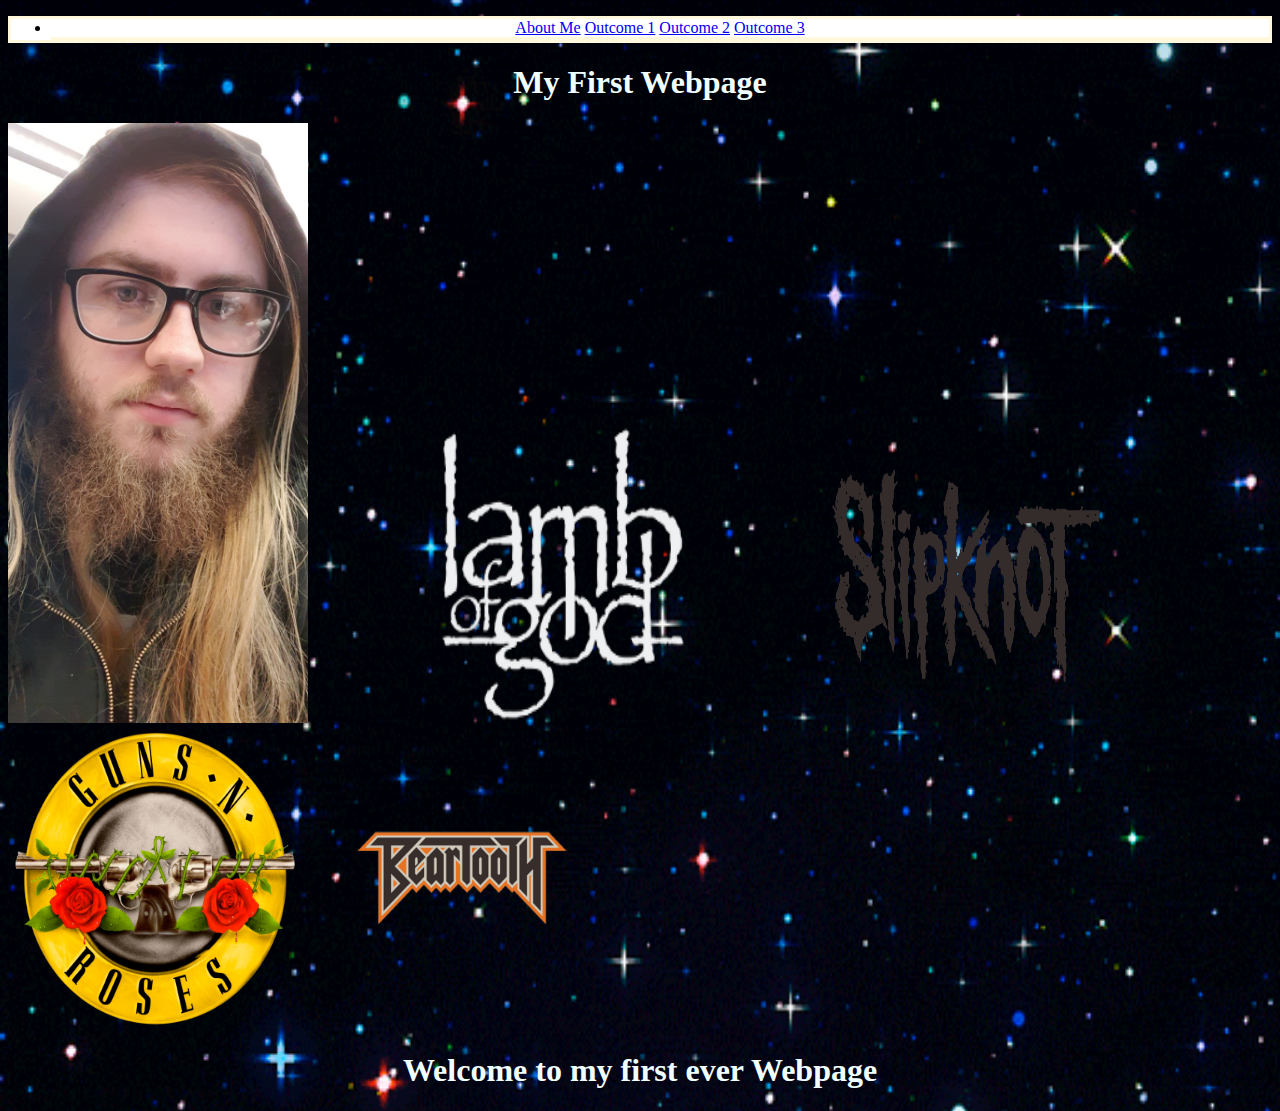
<file: index.html>
<!DOCTYPE html>
<html lang="en">
<head>
    <link rel="stylesheet" href="style.css">
    <meta charset="UTF-8">
    <meta name="viewport" content="width=device-width, initial-scale=1.0">
    <meta http-equiv="X-UA-Compatible" content="ie=edge">
    <title>My Webpage</title>
</head>
<body>
    <!-- index -->
    <ul><li>
    
        <a href="aboutME.html">About Me</a>
        <a href="outcome 1.html">Outcome 1</a>
        <a href="outcome 2.html">Outcome 2</a>
        <a href="outcome 3.html">Outcome 3</a>
     
    </li>
  </ul>
  <h1> My First Webpage </h1>
  <img src="Me.jpg" height="600" width="300">
  <img src="lamb-of-god-4e01c573ad28f.png" height="300" width="500">
  <img src="SlipKnot.png" height="300" width="300">
  <img src="Guns-N’-Roses-Logo.png" height="300" width="300">
  <img src="beartooth2.png" height="300" width="300">


  <h1> Welcome to my first ever Webpage</h1>
</body>
</html>
</file>
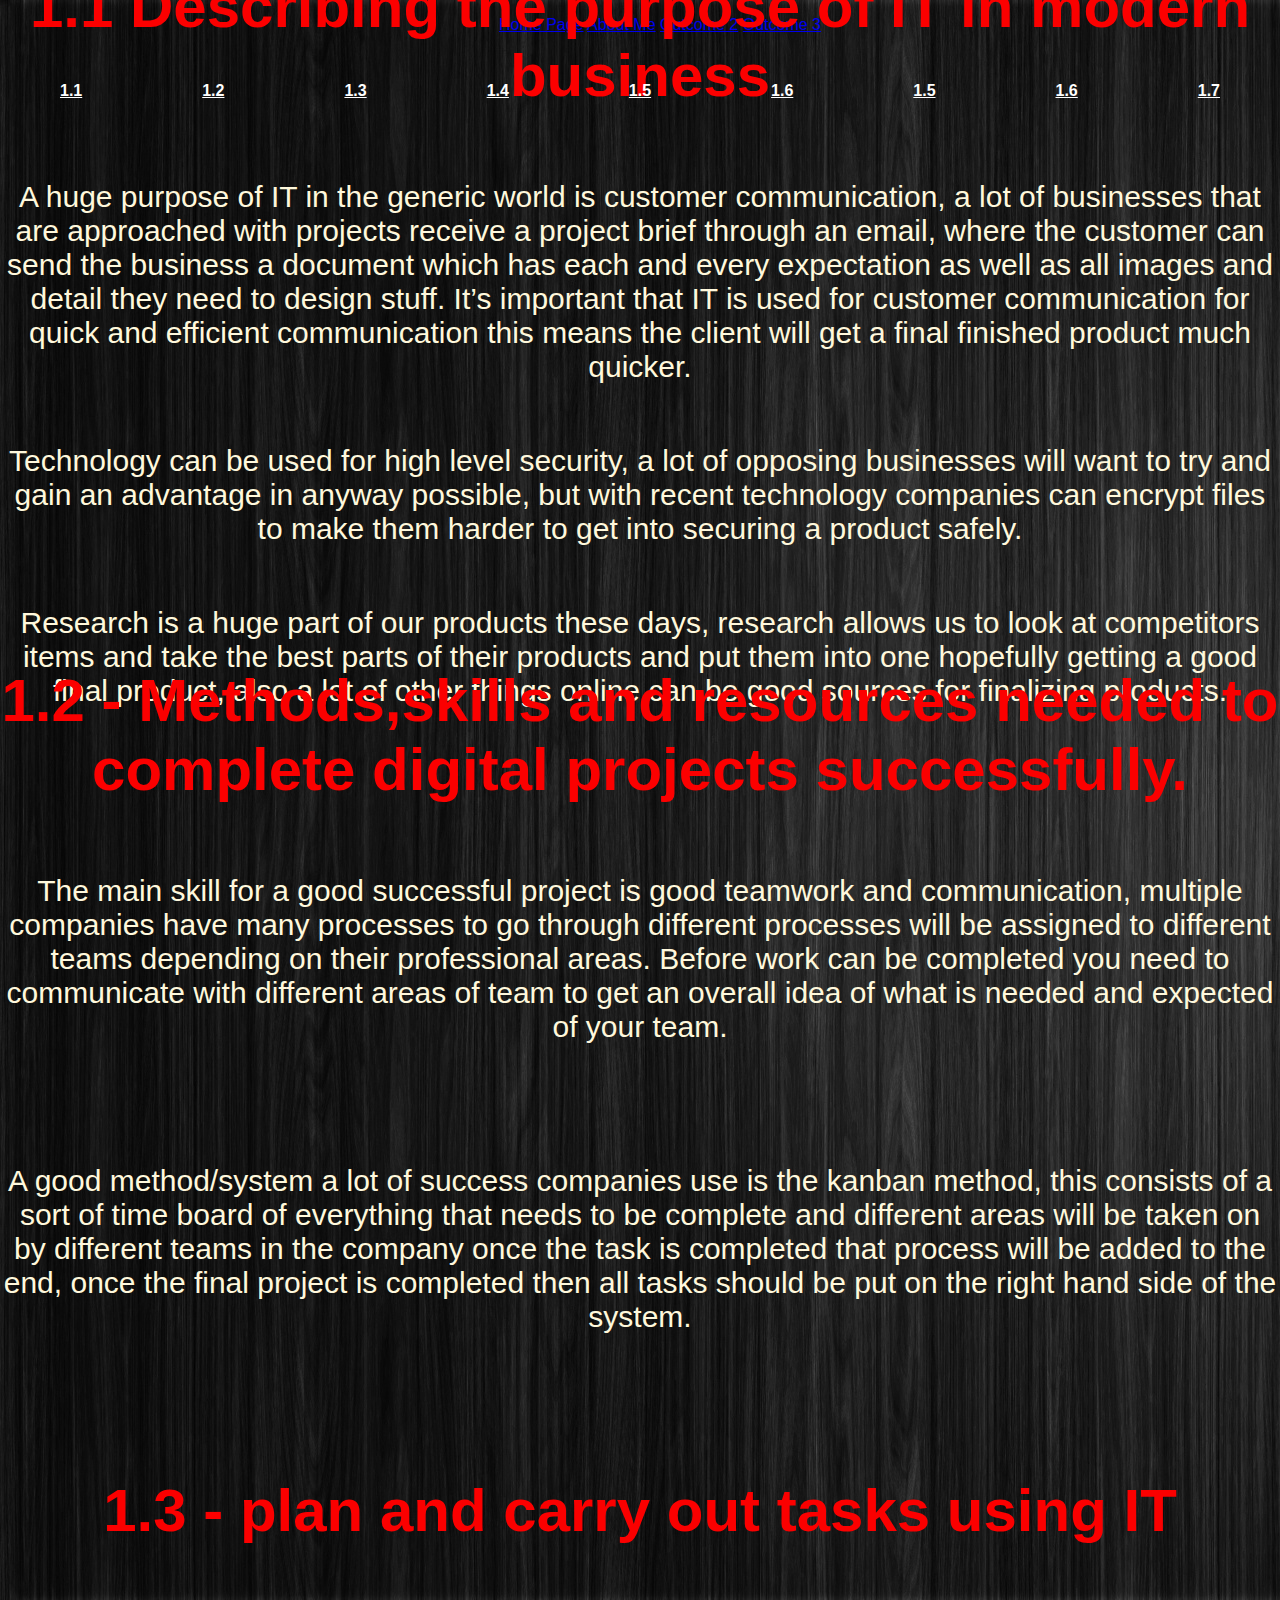
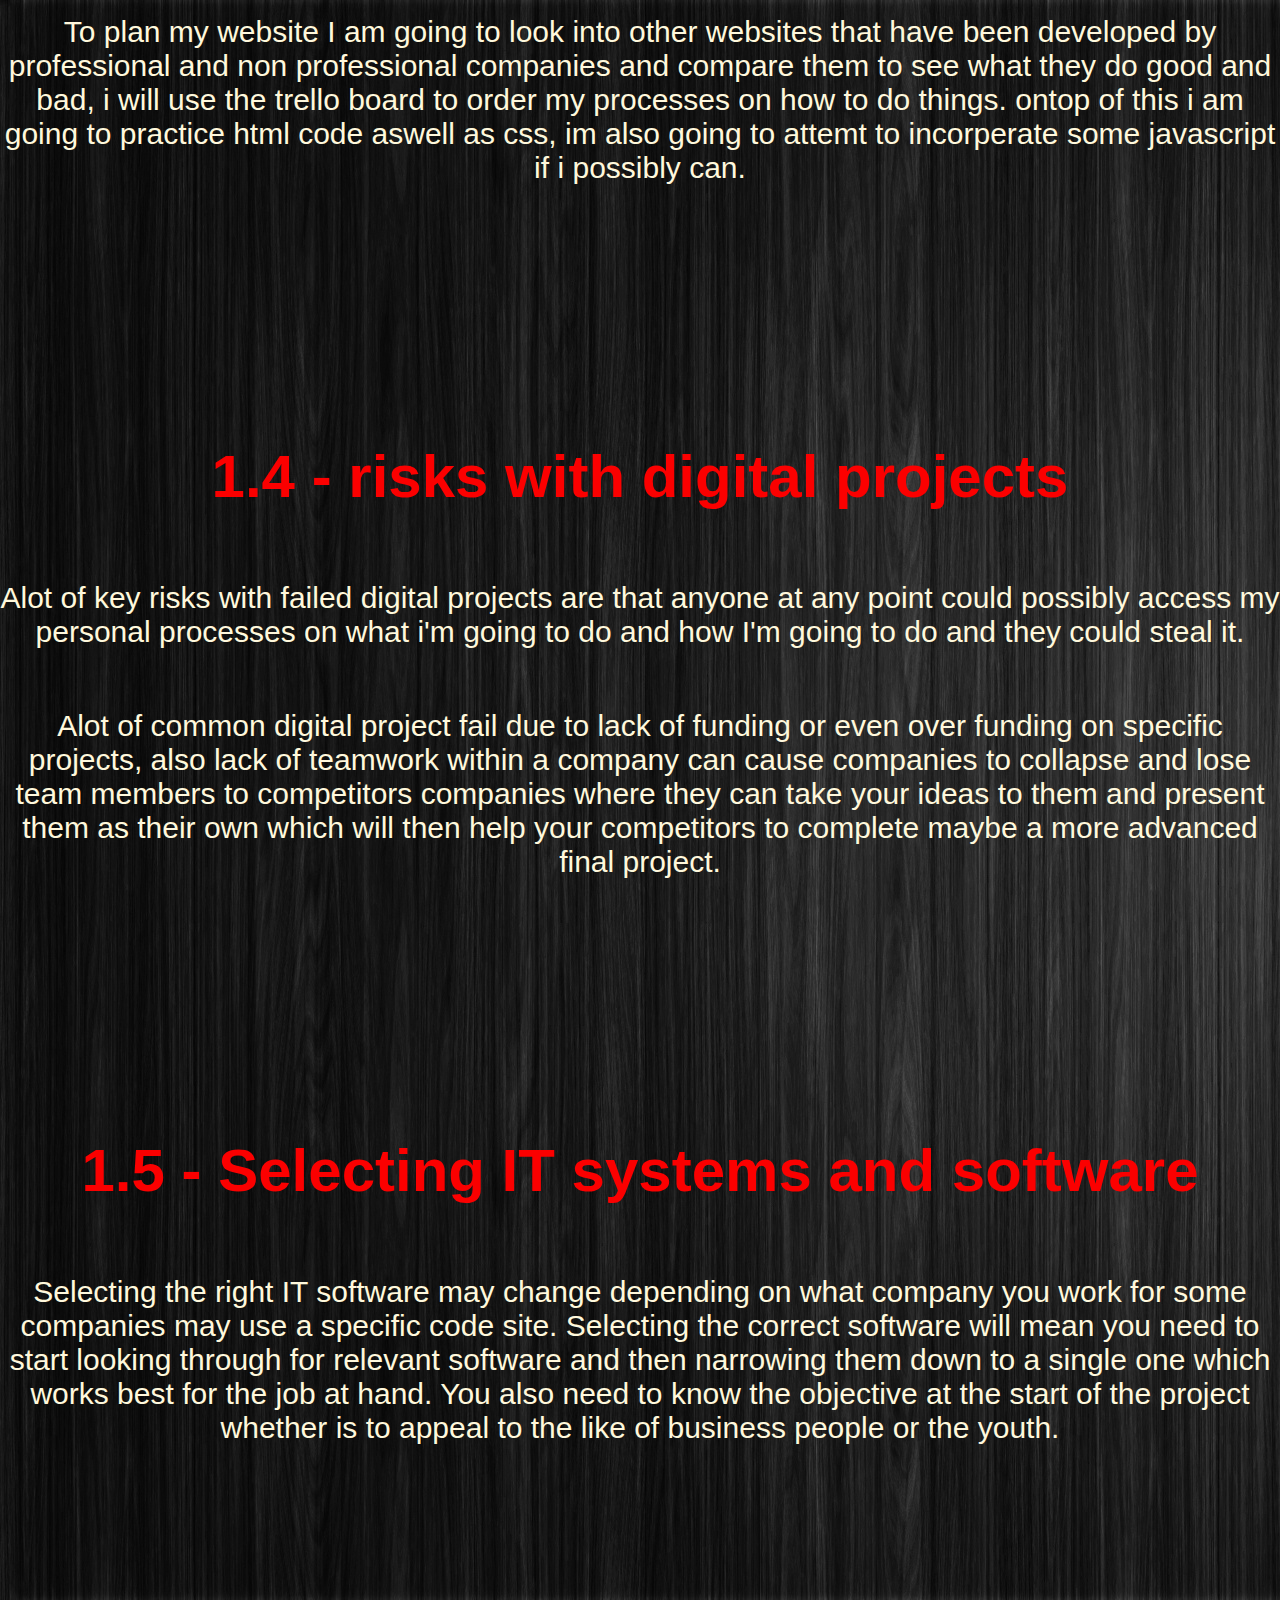
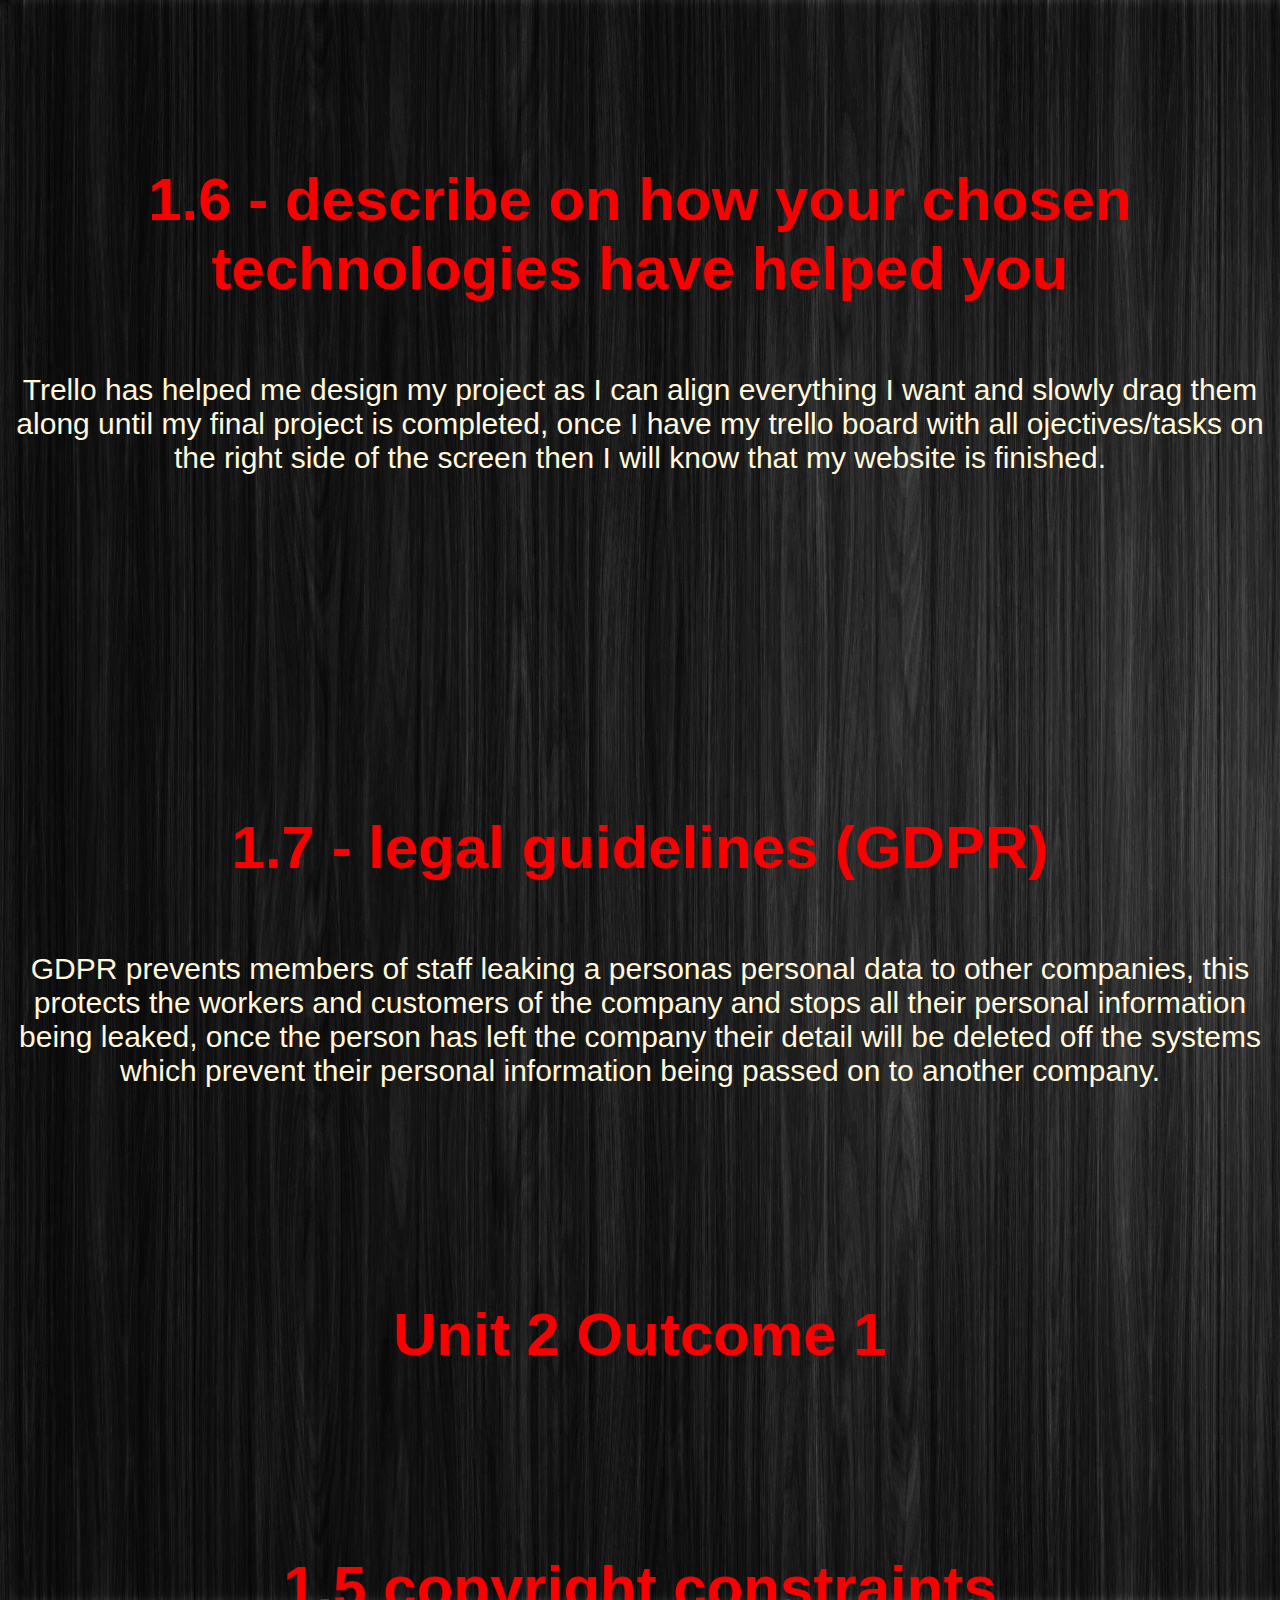
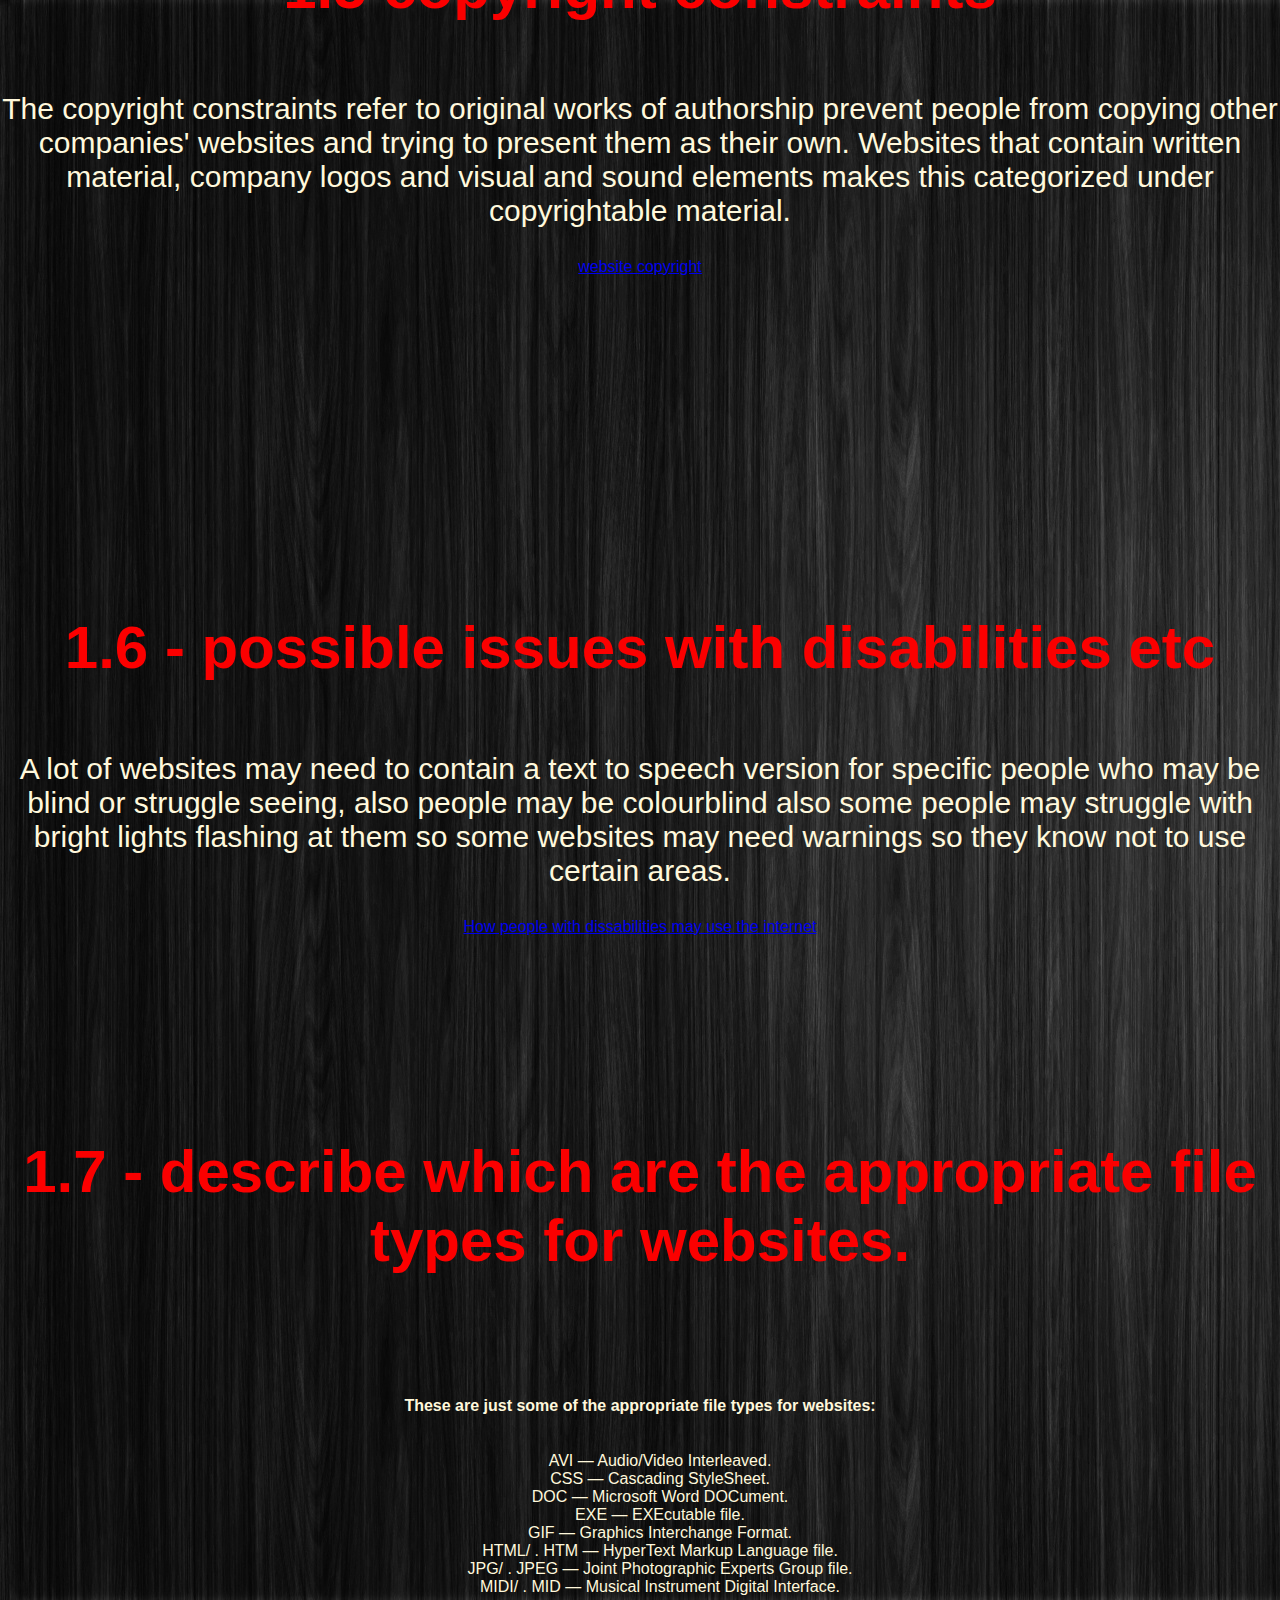
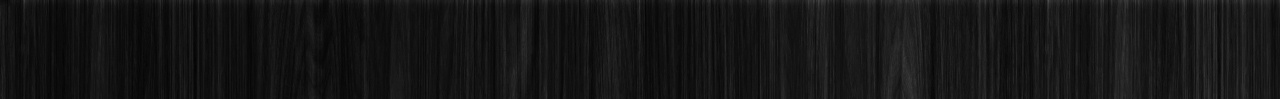
<file: outcome 1.html>
<!DOCTYPE html>
<html lang="en">
<head>
                <link rel="stylesheet" href="outcomes.css">
    <meta charset="UTF-8">
    <meta name="viewport" content="width=device-width, initial-scale=1.0">
    <meta http-equiv="X-UA-Compatible" content="ie=edge">
    <title>Outcome 1</title>
</head>
<body>
                
                <ul class="ul1">
    
                                <a href="index.html">Home Page</a>
                                <a href="aboutME.html">About Me</a>
                                <a href="outcome 2.html">Outcome 2</a>
                                <a href="Outcome 3.html">Outcome 3</a>
                            </li>
                          </ul>

                                <ul class="ul2">
                                        <li><a href="#1.1"> 1.1</a></li>
                                        <li><a href="#1.2">1.2</a></li>
                                        <li><a href="#1.3">1.3</a></li>
                                        <li><a href="#1.4">1.4</a></li>
                                        <li><a href="#1.5">1.5</a></li>
                                        <li><a href="#1.6">1.6</a></li>
                                        <li><a href="#1.5.2">1.5</a></li>
                                        <li><a href="#1.6.2">1.6</a></li>
                                        <li><a href="#1.7.2">1.7</a></li>
                                </ul>
                                <section id="1.1" data-text="1.1">
    <h1>1.1 Describing the purpose of IT in modern business</h1>


    <p>A huge purpose of IT in the generic world is customer communication, a lot of businesses that are approached with projects receive a project brief through an email, where the customer can send the business a document which has each and every expectation as well as all images and detail they need to design stuff. It’s important that IT is used for customer communication for quick and efficient communication this means the client will get a final finished product much quicker.

        <p>
                    Technology can be used for high level security, a lot of opposing businesses will want to try and gain an advantage in anyway possible, but with recent technology companies can encrypt files to make them harder to get into securing a product safely.</p>

                <p>
                    Research is a huge part of our products these days, research allows us to look at competitors items and take the best parts of their products and put them into one hopefully getting a good final product, also a lot of other things online can be good sources for finalizing products.
                </p>
        </div>
            </p>
        </section>
        <section id="1.2" data-text="1.2">
    <h1>1.2 - Methods,skills and resources needed to complete digital projects successfully.</h1>


    <p>The main skill for a good successful project is good teamwork and communication, multiple companies have many processes to go through different processes will be assigned to different teams depending on their professional areas. Before work can be completed you need to communicate with different areas of team to get an overall idea of what is needed and expected of your team.<p>

            <p>A good method/system a lot of success companies use is the kanban method, this consists of a sort of time board of everything that needs to be complete and different areas will be taken on by different teams in the company once the task is completed that process will be added to the end, once the final project is completed then all tasks should be put on the right hand side of the system.</div>
            </p>
        </section> 
        <section id="1.3" data-text="1.3">
    <h1>1.3 - plan and carry out tasks using IT</h1>


    <p>To plan my website I am going to look into other websites that have been developed by professional and non professional companies and compare them to see what they do good and bad, i will use the trello board to order my processes on how to do things.
            ontop of this i am going to practice html code aswell as css, im also going to attemt to incorperate some javascript if i possibly can.
    </p>
</section> 
<section id="1.4" data-text="1.4">
    <h1>1.4 - risks with digital projects</h1>


    <p>Alot of key risks with failed digital projects are that anyone at any point could possibly access my personal processes on what i'm going to do and how I'm going to do and they could steal it.</p>

            <p>Alot of common digital project fail due to lack of funding or even over funding on specific projects, also lack of teamwork within a company can cause companies to collapse and lose team members to competitors companies where they can take your ideas to them and present them as their own which will then help your competitors to complete maybe a more advanced final project.</p>
            
        </section> 
        <section id="1.5" data-text="1.5">
    <h1>1.5 - Selecting IT systems and software</h1>


    <p>Selecting the right IT software may change depending on what company you work for some companies may use a specific code site. Selecting the correct software will mean you need to start looking through for relevant software and then narrowing them down to a single one which works best for the job at hand. You also need to know the objective at the start of the project whether is to appeal to the like of business people or the youth.</p>
</section> 
<section id="1.6" data-text="1.6">
    <h1>1.6 - describe on how your chosen technologies have helped you</h1>

    <p>Trello has helped me design my project as I can align everything I want and slowly drag them along until my final project is completed, once I have my trello board with all ojectives/tasks on the right side of the screen then I will know that my website is finished.</p>
</section>

<section id="1.7" data-text="1.7">

    <h1>1.7 - legal guidelines (GDPR)</h1>

    <p>GDPR prevents members of staff leaking a personas personal data to other companies, this protects the workers and customers of the company and stops all their personal information being leaked, once the person has left the company their detail will be deleted off the systems which prevent their personal information being passed on to another company.</p>
</section>
    <h1>Unit 2 Outcome 1</h1>


    <section id="1.5.2" data-text="1.5">
                <h1>1.5 copyright constraints </h1>
                <p>The copyright constraints refer to original works of authorship prevent people from copying other companies' websites and trying to present them as their own. Websites that contain written material, company logos and visual and sound elements makes this categorized under copyrightable material.
                    <div><a href="https://www.copyrightservice.co.uk/protect/p11_web_design_copyright">website copyright</a></div>
                </p>
            </section>
            <section id="1.6.2" data-text="1.6">
                <h1>1.6 - possible issues with disabilities etc</h1>
                <p>A lot of websites may need to contain a text to speech version for specific people who may be blind or struggle seeing, also people may be colourblind also some people may struggle with bright lights flashing at them so some websites may need warnings so they know not to use certain areas.</p>
                <div>
                    <a href="https://www.w3.org/WAI/people-use-web/abilities-barriers/#visual"> How people with dissabilities may use the internet</a></div>
                </section>
                <section id="1.7.2" data-text="1.7">
                <h1>1.7 - describe which are the appropriate file types for websites.</h1>
                <p>
                    <h4>These are just some of the appropriate file types for websites:</h4>
                    <ul id="UL2"> 
                        <li>AVI — Audio/Video Interleaved.</li>
                        <li>CSS — Cascading StyleSheet.</li>
                        <li>DOC — Microsoft Word DOCument.</li>
                        <li>EXE — EXEcutable file.</li>
                        <li>GIF — Graphics Interchange Format.</li>
                        <li>HTML/ . HTM — HyperText Markup Language file.</li>
                        <li>JPG/ . JPEG — Joint Photographic Experts Group file.</li>
                        <li>MIDI/ . MID — Musical Instrument Digital Interface.</li>
                    </ul>
                </p>

</section>

</body>
</html>
</file>
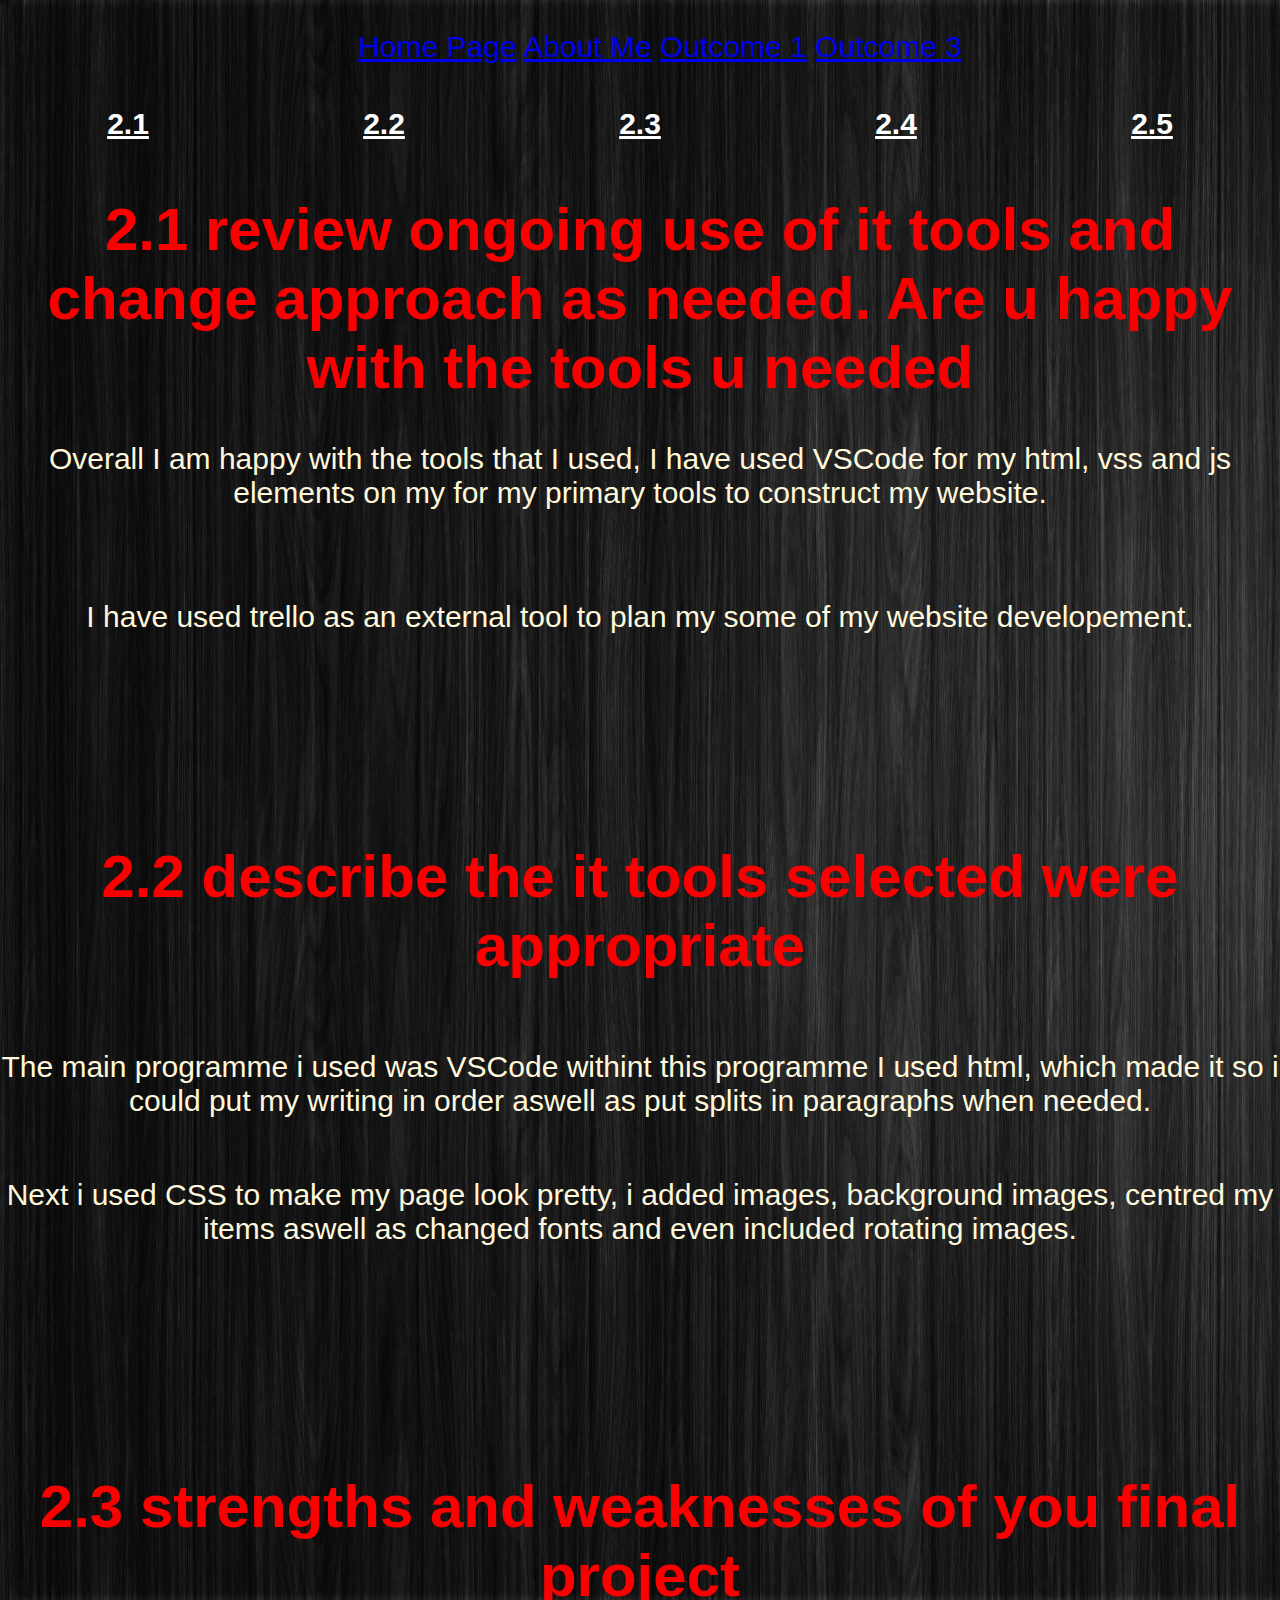
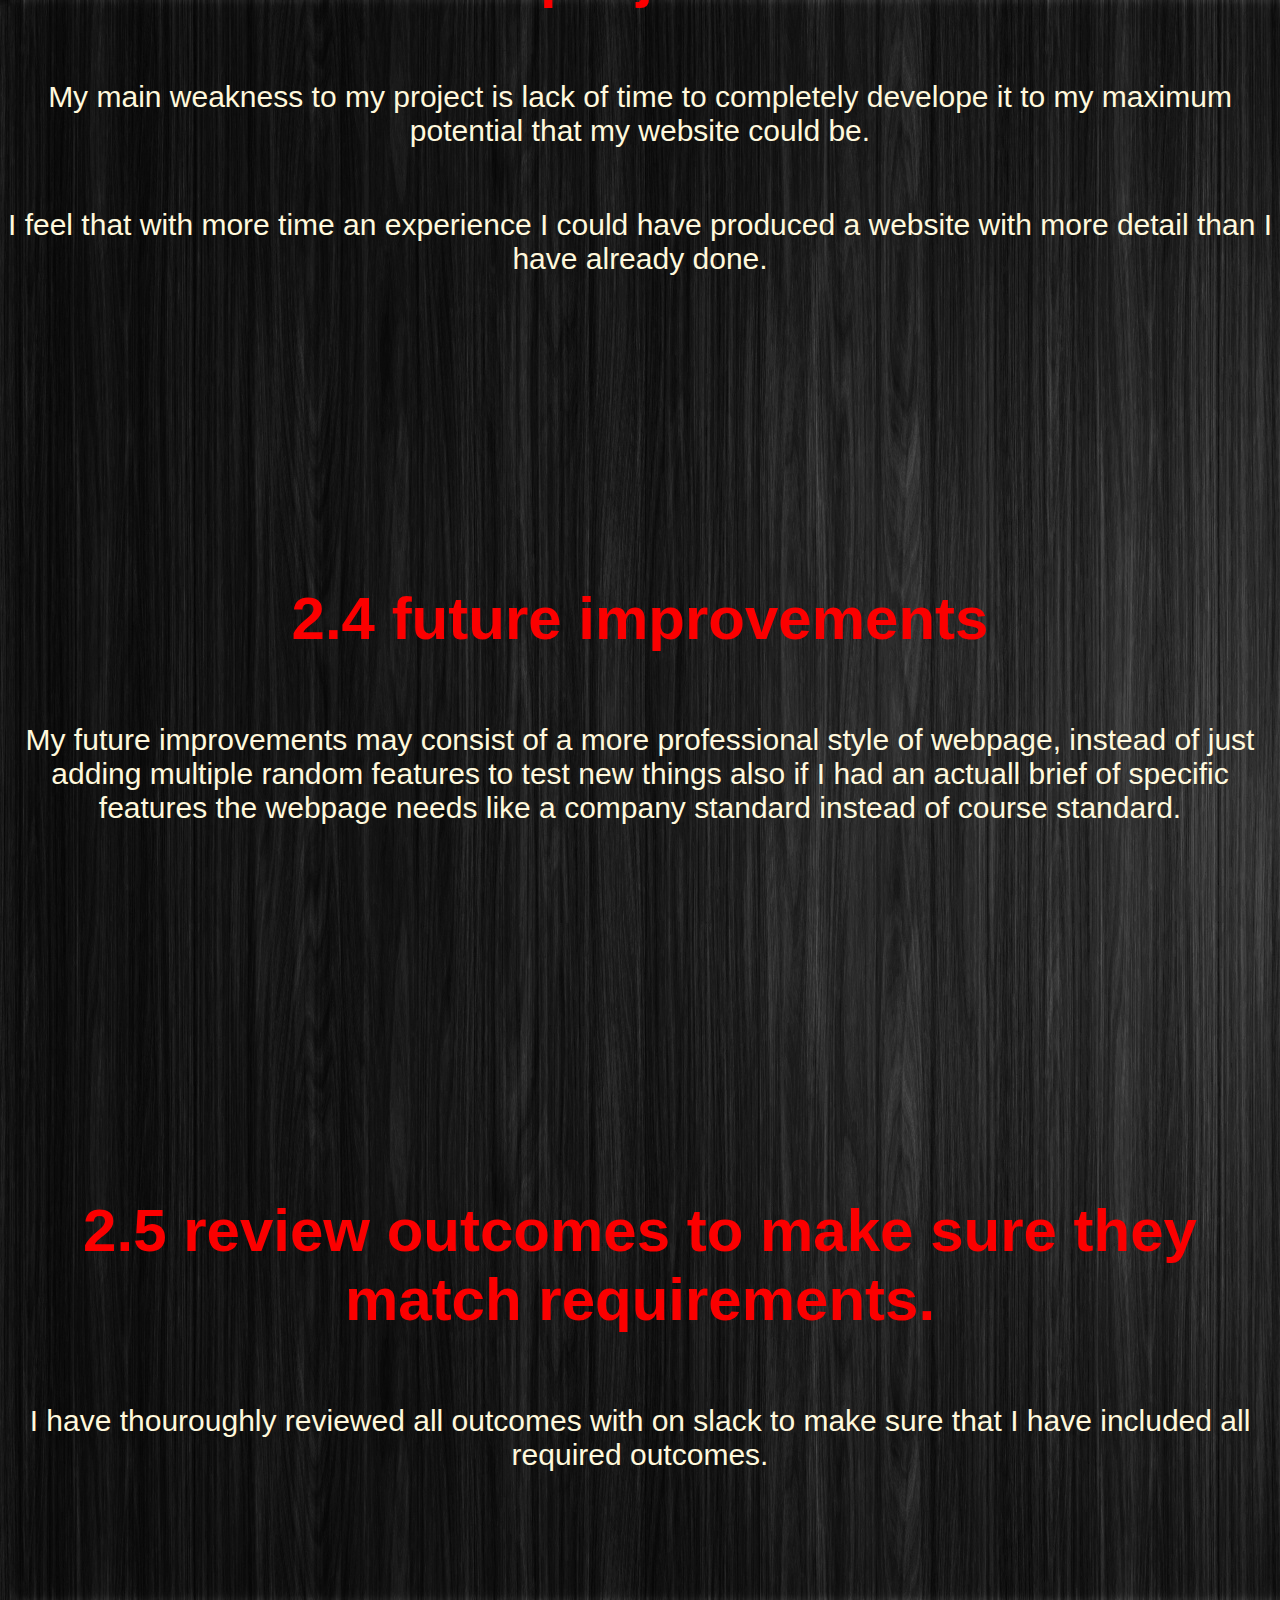
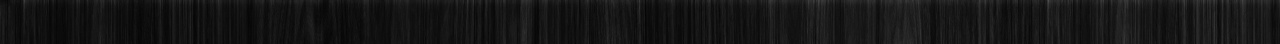
<file: outcome 2.html>
<!DOCTYPE html>
<html lang="en">
<head>
        <link rel="stylesheet" href="outcome 2.css">
    <meta charset="UTF-8">
    <meta name="viewport" content="width=device-width, initial-scale=1.0">
    <meta http-equiv="X-UA-Compatible" content="ie=edge">
    <title>Outcome 2</title>
</head>
<body>
        <ul class="ul1">
    
                <a href="index.html">Home Page</a>
                <a href="aboutME.html">About Me</a>
                <a href="outcome 1.html">Outcome 1</a>
                <a href="Outcome 3.html">Outcome 3</a>
            </li>
          </ul>
        <ul class="UL1"> 
                <li><a href="#2.1">2.1</a></li>
                <li><a href="#2.2">2.2</a></li>
                <li><a href="#2.3">2.3</a></li>
                <li><a href="#2.4">2.4</a></li>
                <li><a href="#2.5">2.5</a></li>


        </ul>
        
    
    <section id="2.1" data-text="2.1">
     
    <h1>2.1 review ongoing use of it tools and change approach as needed. Are u happy with the tools u needed </h1>

    Overall I am happy with the tools that I used, I have used VSCode for my html, vss and js elements on my for my primary tools to construct my website.</p>

    <p>I have used trello as an external tool to plan my some of my website developement.</p>

</section>
    
    <section id="2.2" data-text="2.2">

    <h1>2.2 describe the it tools selected were appropriate  </h1>

    <p> The main programme i used was VSCode withint this programme I used html, which made it so i could put my writing in order aswell as put splits in paragraphs when needed.</p>

    <p>Next i used CSS to make my page look pretty, i added images, background images, centred my items aswell as changed fonts and even included rotating images.</p></section>

    <section id="2.3" data-text="2.3">

    <h1>2.3 strengths and weaknesses of you final project</h1>
   
    <p>My main weakness to my project is lack of time to completely develope it to my maximum potential that my website could be.</p>

    <p> I feel that with more time an experience I could have produced a website with more detail than I have already done.</p>

</section>

    <section id="2.4" data-text="2.4">

    <h1>2.4 future improvements</h1>
    
    <p>My future improvements may consist of a more professional style of webpage, instead of just adding multiple random features to test new things also if I had an actuall brief of specific features the webpage needs like a company standard instead of course standard. </p></section>

    <section id="2.5" data-text="2.5">

    <h1>2.5 review outcomes to make sure they match requirements.</h1>

    <p>I have thouroughly reviewed all outcomes with on slack to make sure that I have included all required outcomes.</p></section>

</body>
</section>
</body>
</html>
</file>
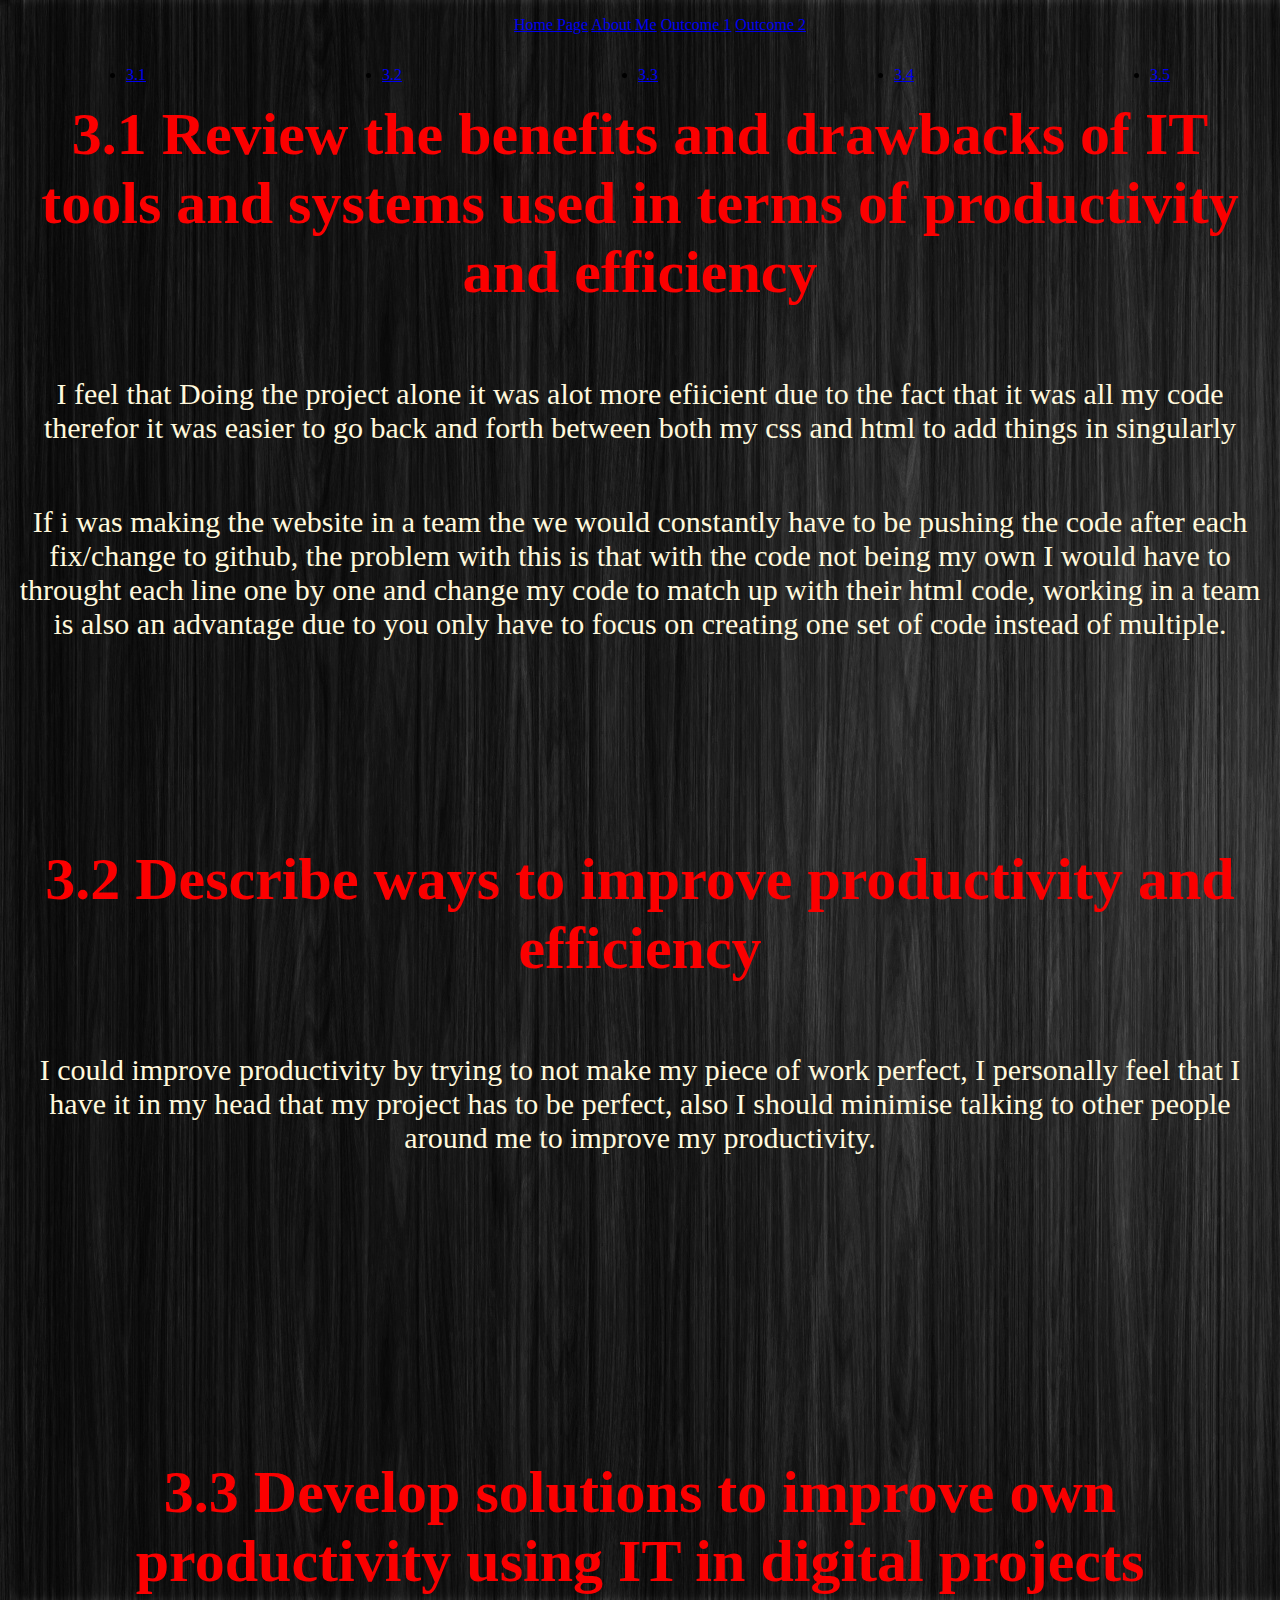
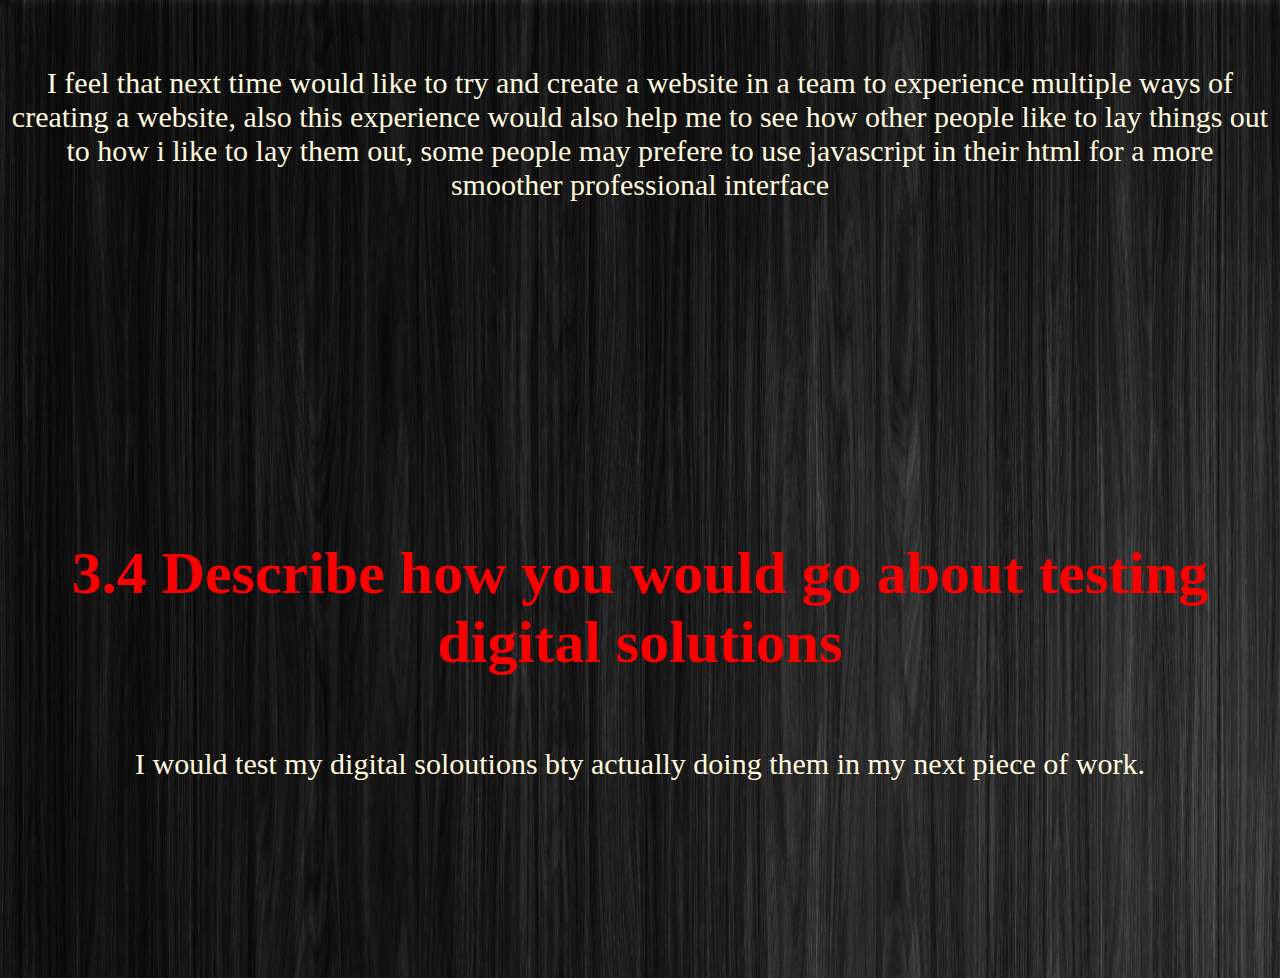
<file: Outcome 3.html>
<!DOCTYPE html>
<html lang="en">
<head>
        <link rel="stylesheet" href="outcome 3.css">
    <meta charset="UTF-8">
    <meta name="viewport" content="width=device-width, initial-scale=1.0">
    <meta http-equiv="X-UA-Compatible" content="ie=edge">
    <title>Outcome 3</title>
</head>
<body>
        <ul id="NavBar"><li>
    
                <a href="index.html">Home Page</a>
                <a href="aboutME.html">About Me<a>
                <a href="outcome 1.html">Outcome 1</a>
                <a href="outcome 2.html">Outcome 2</a>
            </li>
          </ul >


          <ul id="Scrolling"> 
                <li><a href="#3.1">3.1</a></li>
                <li><a href="#3.2">3.2</a></li>
                <li><a href="#3.3">3.3</a></li>
                <li><a href="#3.4">3.4</a></li>
                <li><a href="#3.5">3.5</a></li>


        </ul>
     
        <section id="3.1" data-text="3.1">
          <h1>3.1 Review the benefits and drawbacks of IT tools and systems used in terms of productivity and efficiency</h1>

          <p>I feel that Doing the project alone it was alot more efiicient due to the fact that it was all my code therefor it was easier to go back and forth between both my css and html to add things in singularly</p>

          <p>If i was making the website in a team the we would constantly have to be pushing the code after each fix/change to github, the problem with this is that with the code not being my own I would have to throught each line one by one and change my code to match up with their html code, working in a team is also an advantage due to you only have to focus on creating one set of code instead of multiple.</p>
        </section>
          <section id="3.2" data-text="3.2">
          <h1>3.2 Describe ways to improve productivity and efficiency </h1>

          <p>I could improve productivity by trying to not make my piece of work perfect, I personally feel that I have it in my head that my project has to be perfect, also I should minimise talking to other people around me to improve my productivity.</p>
        </section>
          <section id="3.3" data-text="3.3">
          <h1>3.3 Develop solutions to improve own productivity using IT in digital projects </h1>

          <p>I feel that next time <I></I> would like to try and create a website in a team to experience multiple ways of creating a website, also this experience would also help me to see how other people like to lay things out to how i like to lay them out, some people may prefere to use javascript in their html for a more smoother professional interface</p>
        </section>
          <section id="3.4" data-text="3.4">
          <h1>3.4 Describe how you would go about testing digital solutions </h1>

          <p>I would test my digital soloutions bty actually doing them in my next piece of work.</p>
        </section>

</html>
</file>
<file: style.css>
body {
    background-image: url("stars.gif");
    background-repeat: no-repeat;
    background-size: 100% 200%;
    }
h1 {text-align: center;}
h1 { color: azure;}
body {
    color: sazure;}
ul{
    background-color: white;
    border:  solid cornsilk;}
li {
    text-align: center;
    border-bottom: solid cornsilk;
}
li:last-child {
    border-bottom: cor;
}
</file>
<file: outcomes.css>
body {
    background-image: url("164156452-clean-wallpapers.jpg");
    }
h1 {
    color: rgb(251, 0, 0);
}
body {
    color: cornsilk;
}

html {
    scroll-behavior: smooth;
}
.ul1{
    list-style-type: none;
    color: cornsilk;
    text-align: center;}
body
{
    
    margin: 0;
    padding: 0;
    font-family: sans-serif;
    text-align: center;
    font-size: 10;
}
section
{
    height: 70vh;
    display: flex;
    flex-direction: column;
    justify-content: center;
    align-items: center;
    align-content: center;
    }
.ul2
{
    width: 100%;
    height: 50px;
    margin: 10;
    padding: 0;
    position: absolute;
    top: 10;
    letter-spacing: 0;
    display: flex;
    justify-content: space-around;
}
ul li
{
    list-style: none;
}
ul li a
{
    color: #ffffff;
    line-height: 50px;
    box-sizing: border-box;
    font-weight: bold;
    text-transform: uppercase;
}
h1 {
    font-size: 60px;
}
p{
    font-size: 30px;
}

.P1{
    font-size: 30px;
}
.P2{
    font-size: 30px;
}
#Ul2{

    background-color: white;
    border:  solid cornsilk;
    justify-content: space-around;
    align-items: center;
    align-content: center;
    justify-content: center;
    text-align: center;
    font-size: 30px;

}
</file>
<file: outcome 2.css>
body {
    background-image: url("164156452-clean-wallpapers.jpg");
    }
    h1 {
        color: rgb(251, 0, 0);
        
    }
 body {
        color: cornsilk;
        font-size: 30px;
        text-align: center;
    }
html {
    scroll-behavior: smooth;
}
body
{
    
    margin: 0;
    padding: 0;
    font-family: sans-serif;
}
section
{
    height: 70vh;
    display: flex;
    flex-direction: column;
    justify-content: center;
    align-items: center;
    align-content: center;
    }
.UL1
{
    width: 100%;
    height: 50px;
    margin: 0;
    padding: 0;
    position: absolute;
    top: 10;
    letter-spacing: 0;
    display: flex;
    justify-content: space-around;
}
ul li
{
    list-style: none;
}
ul li a
{
    color: #ffffff;
    line-height: 60px;
    box-sizing: border-box;
    font-weight: bold;
    text-transform: uppercase;
}
</file>
<file: outcome 3.css>
body {
    background-image: url("164156452-clean-wallpapers.jpg");
    }
    h1 {
      
        color: rgb(251, 0, 0);
        font-size: 60px;
        text-align: center;
        position: relative;
    }

p
{
    color: cornsilk;
    font-size: 30px;
    text-align: center;
}
section
{
    height: 70vh;
    display: flex;
    flex-direction: column;
    justify-content: center;
    align-items: center;
    align-content: center;
    }
    #NavBar{
        list-style-type: none;
        color: cornsilk;
        text-align: center;}
#Scrolling
{
    width: 100%;
    height: 50px;
    margin: 10;
    padding: 0;
    position: absolute;
    top: 10;
    letter-spacing: 0;
    display: flex;
    justify-content: space-around;
}
</file>
